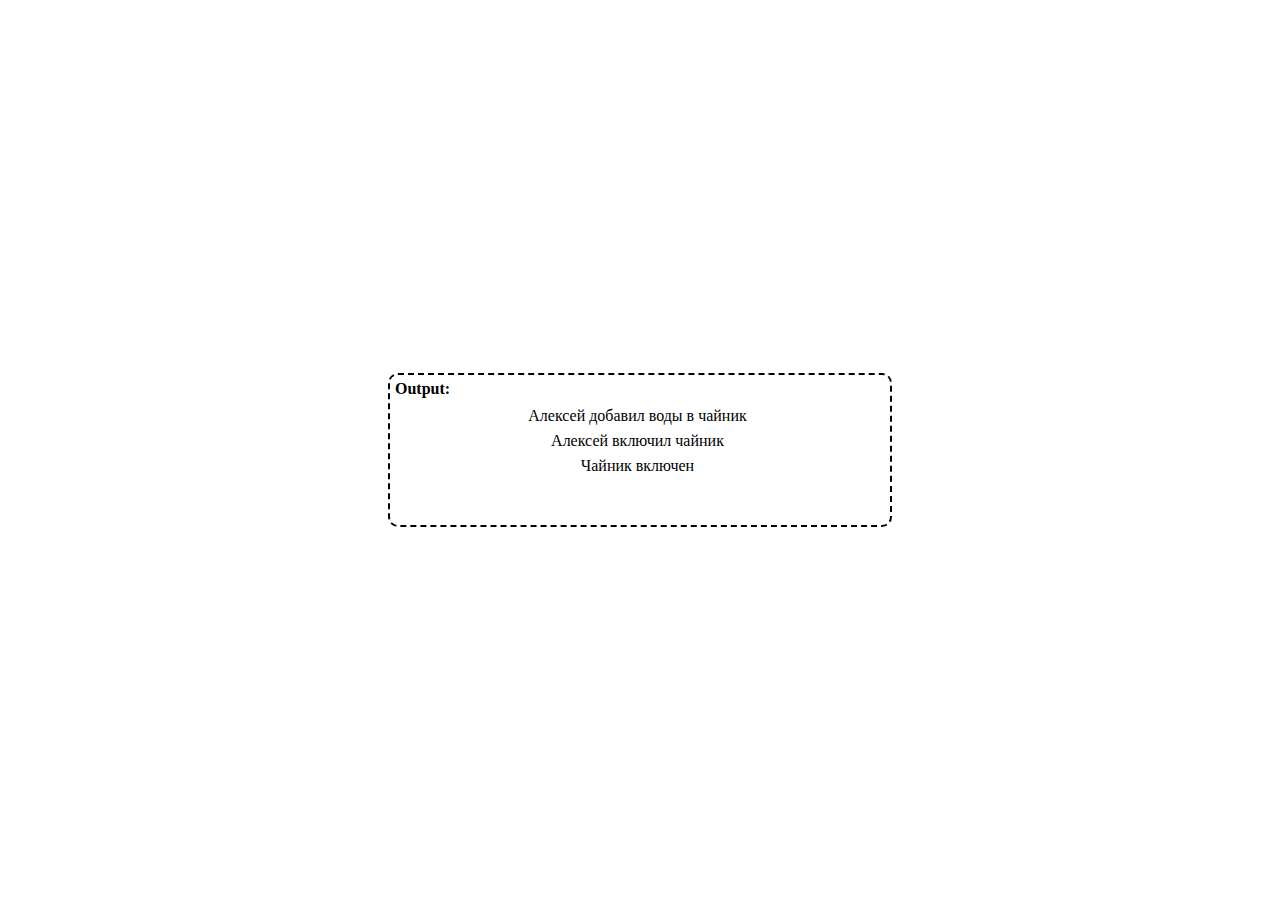
<file: teapod/index.html>
<!DOCTYPE html>
<html lang="en">
<head>
    <meta charset="UTF-8">
    <meta http-equiv="X-UA-Compatible" content="IE=edge">
    <meta name="viewport" content="width=device-width, initial-scale=1.0">
    <title>Teapod project</title>
    <style>
        .outputWindow {
            display: block;
            position: absolute;
            margin: auto auto;
            top: 0;
            right: 0;
            bottom: 0;
            left: 0;
            width: 500px;
            height: 150px;

            border: 2px dashed black;
            border-radius: 10px;
        }
        .title {
            font-weight: 600;
            padding: 5px;
        }
        .output {
            display: block;
            text-align: center;
            height: 100px;
            width: 495px;
            overflow: auto;
        }
        .logMessage {
            display: block;
            line-height: 25px;
        }
    </style>
</head>
<body>
    <div class = "outputWindow">
        <div class = "title">
            Output:
        </div>
        <div class = "output">

        </div>
    </div>
    <script src = "output.js"></script>
    <script src = "index.js"></script>
</body>
</html>
</file>
